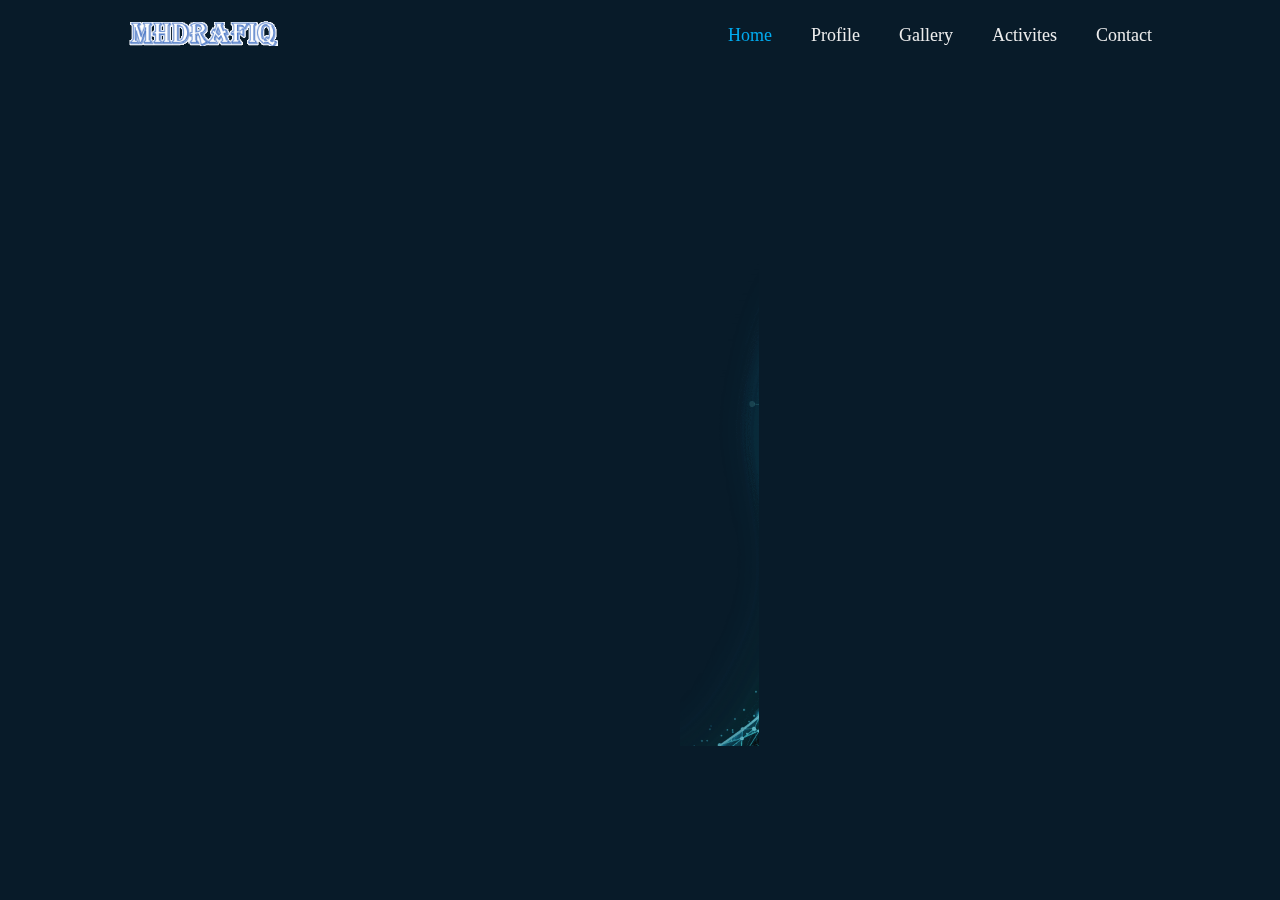
<file: uts/index.html>
<!DOCTYPE html>
<html lang="en">
<head>
    <meta charset="UTF-8">
    <meta name="viewport" content="width=device-width, initial-scale=1.0">
    <title>UTS</title>
    <link rel="stylesheet" href="css/reset.css">
    <link rel="stylesheet" href="css/home.css">
</head>
<body>
    <header class="header">
        <a href="#" class="logo"><img src="gambar/logo.png" width="150px" height="26px"></a>
        <nav class="navbar">
            <a href="#" class="aktif">Home</a>
            <a href="profile/index.html">Profile</a>
            <a href="gallery/index.html">Gallery</a>
            <a href="activites/index.html">Activites</a>
            <a href="contact/index.html">Contact</a>
        </nav>
    </header>
    <section class="home">
        <div class="home-content">
            <h1>WELCOME <br> TO <br> MY WEBSITE <br></h1>
        </div>
        <div class="home-imghover">
        </div>
    </section>
    
</body>
</html>
</file>
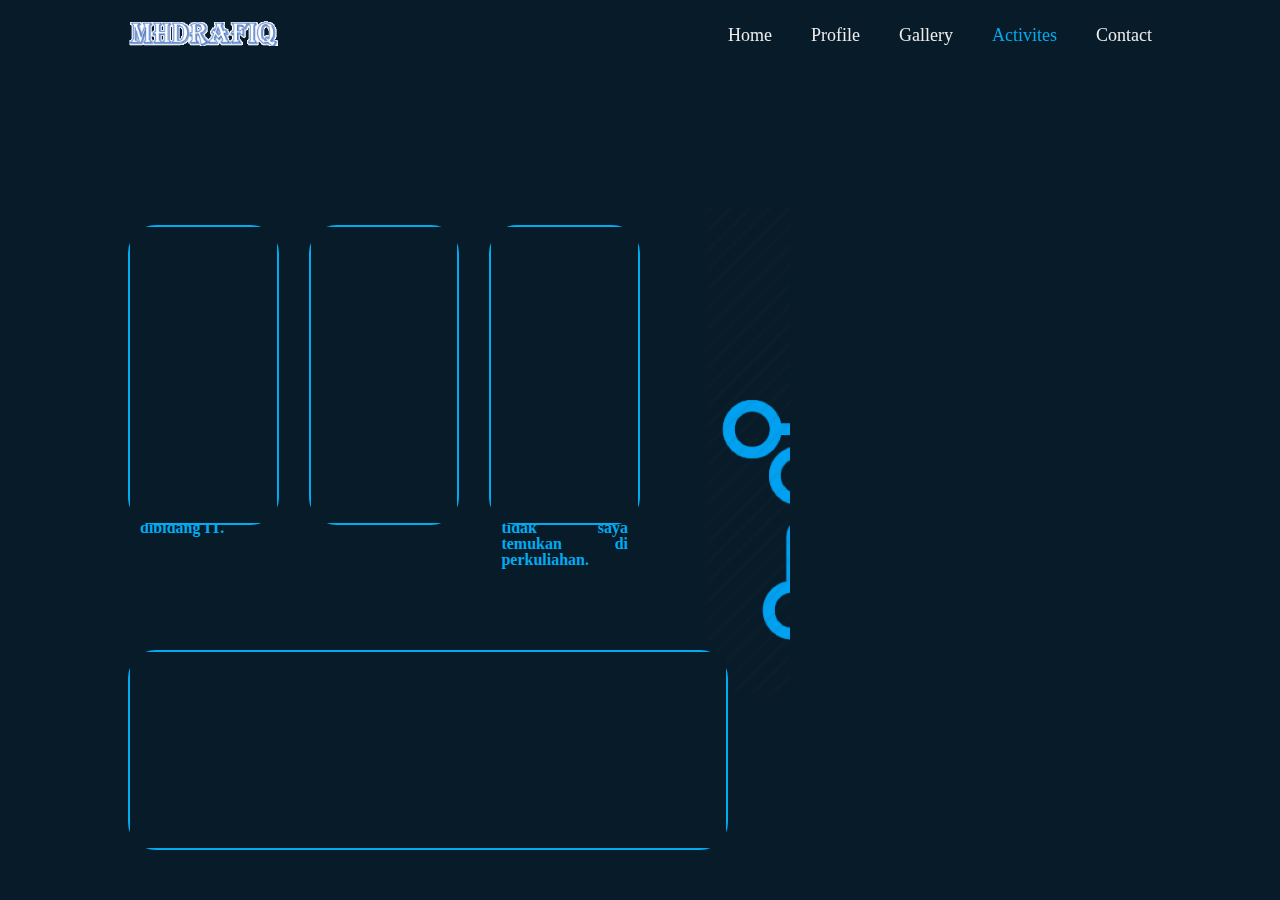
<file: uts/activites/index.html>
<!DOCTYPE html>
<html lang="en">
<head>
    <meta charset="UTF-8">
    <meta name="viewport" content="width=device-width, initial-scale=1.0">
    <title>Document</title>
    <link rel="stylesheet" href="../css/reset.css">
    <link rel="stylesheet" href="../css/activites.css">
</head>
<body>
    <header class="header">
        <a href="#" class="logo"><img src="../gambar/logo.png" width="150px" height="26px"></a>
        <nav class="navbar">
            <a href="../index.html">Home</a>
            <a href="../profile/index.html">Profile</a>
            <a href="../gallery/index.html">Gallery</a>
            <a href="#" class="aktif">Activites</a>
            <a href="../contact/index.html">Contact</a>
        </nav>
    </header>
    <section class="home">
            <div class="content1">
                <h4>SEMINAR</h4>
                <p>Diluar kegiatan akademis, saya aktif dalam pembelajaran atau kelas online yang saya temukan, dan saya sering menghadiri seminar atau workshop untuk terus menigkatkan keahlian dan keterampilan saya dibidang IT.</p>
            </div>
            <div class="content2">
                <h4>KULIAH</h4>
                <p>Saya Kuliah di UIN SUSKA RIAU dengan jrurusan Sistem Informasi, saya belajar mengenai pemograman dasar dan bebarapa ilmu tentang bisnis disana.</p>
            </div>
            <div class="content3">
                <h4>OTODIDAK</h4>
                <p>Diluar kegiatan Kuliah, saya aktif dalam pembelajaran atau kelas online, saya belajar pemograman secara otodidak agar memperluas pengetahuan saya. Terkadang ada beberapa hal yang saya temukan di pembelajaran otodidak namun tidak saya temukan di perkuliahan.</p>
            </div>
        <span class="home-imghover"></span>
    </section>
    <section class="home1">
        <div class="content">
            <h4>Aktivitas</h4>
        <p>Saya adalah Mahasiswa UIN SUSKA RIAU yang belajar coding dari perkuliahan dan secara mandiri secara Otodidak, Diluar kegiatan akademis, saya aktif dalam pembelajaran atau kelas online yang saya temukan, dan saya sering menghadiri seminar atau workshop untuk terus menigkatkan keahlian dan keterampilan saya dibidang IT.</p>
        </div>
    </section>
</body>
</html>
</file>
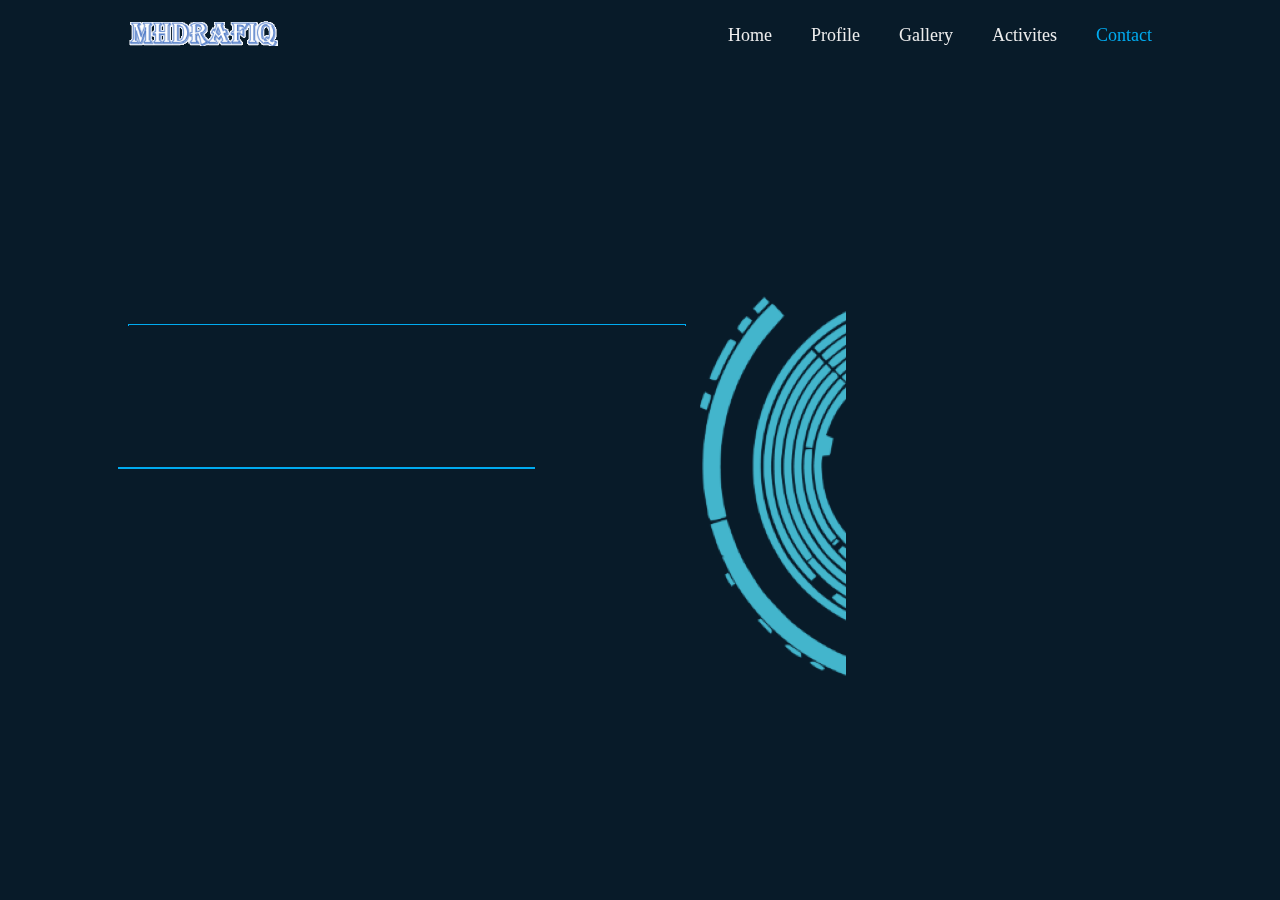
<file: uts/contact/index.html>
<!DOCTYPE html>
<html lang="en">
<head>
    <meta charset="UTF-8">
    <meta name="viewport" content="width=device-width, initial-scale=1.0">
    <title>UTS</title>
    <link rel="stylesheet" href="../css/reset.css">
    <link rel="stylesheet" href="../css/contact.css">
</head>
<body>
    <header class="header">
        <a href="#" class="logo"><img src="../gambar/logo.png" width="150px" height="26px"></a>
        <nav class="navbar">
            <a href="../index.html">Home</a>
            <a href="../profile/index.html">Profile</a>
            <a href="../gallery/index.html">Gallery</a>
            <a href="../activites/index.html">Activites</a>
            <a href="#" class="aktif">Contact</a>
        </nav>
    </header>
    <section class="home">
        <div class="home-content">
            <h3>CONTACT INFO</h3>
            <div class="box">
                <div class="col-4">
                    <h4>Address</h4>
                    <p>Jln. Sudirman, Pekanbaru, Riau</p>
                </div>
                <div class="col-4">
                    <h4>Email</h4>
                    <p>mrafiq18@gmail.com</p>
                </div>
                <div class="col-4">
                    <h4>Telp</h4>
                    <p>08123456789</p>
                </div>
                <div class="col-4">
                    <h4>WhatsApp</h4>
                    <p>08123456789</p>
                </div>
                <div class="col-5">
                    <h4>Twitter</h4>
                    <a href="https://twitter.com/Twitter">
                        <img src="../gambar/twitter.png" alt="">
                    </a>
                </div>
                <div class="col-5">
                    <h4>Facebook</h4>
                    <a href="https://web.facebook.com/?_rdc=1&_rdr">
                        <img src="../gambar/facebook.png" alt="">
                    </a>
                </div>
                <div class="col-5">
                    <h4>Instagram</h4>
                    <a href="https://www.instagram.com/?hl=en">
                        <img src="../gambar/instagram.png" alt="">
                    </a>
                </div>
            </div>
        </div>
        <span class="home-imghover"></span>
    </section>
    
</body>
</html>
</file>
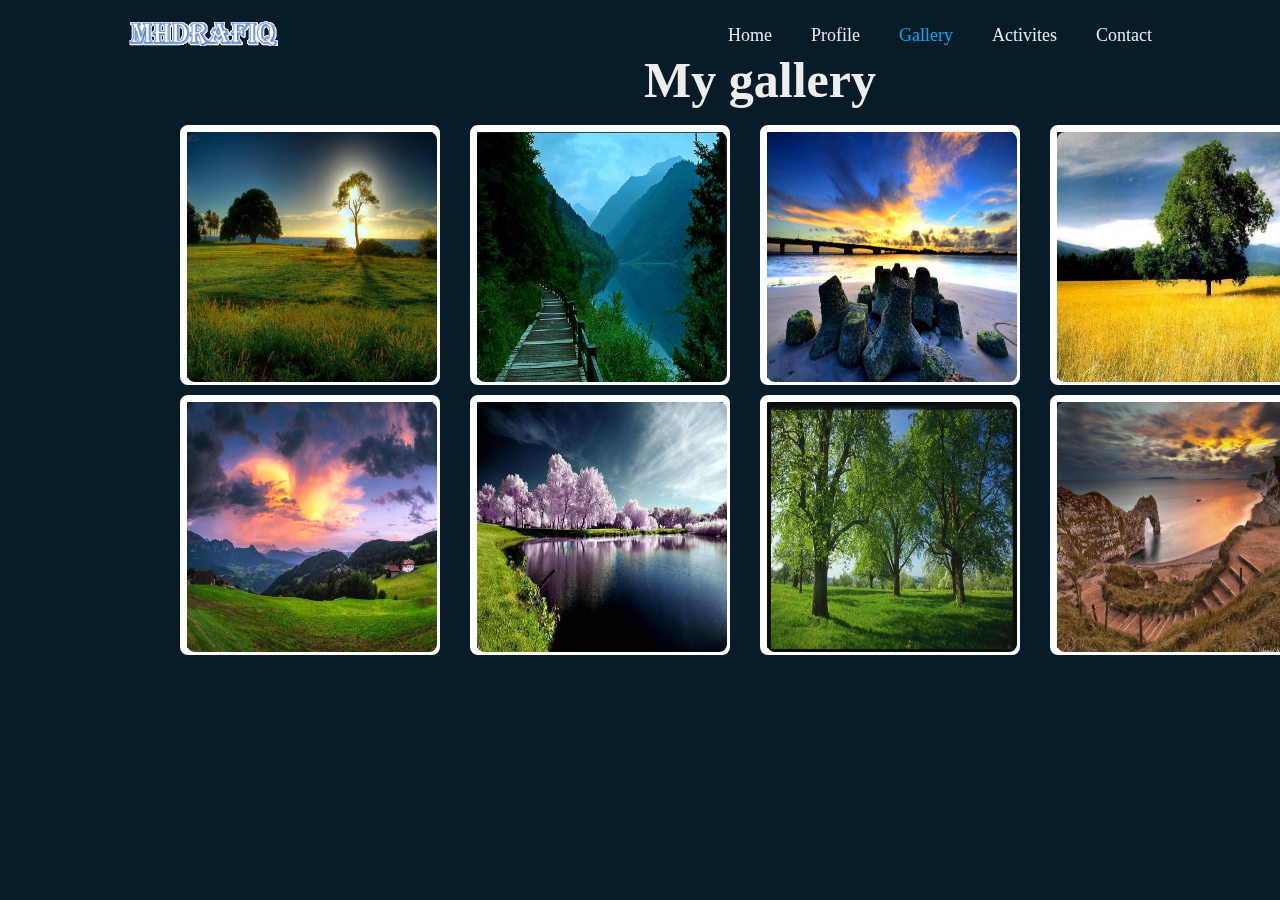
<file: uts/gallery/index.html>
<!DOCTYPE html>
<html lang="en">
<head>
    <meta charset="UTF-8">
    <meta name="viewport" content="width=device-width, initial-scale=1.0">
    <title>Document</title>
    <link rel="stylesheet" href="../css/reset.css">
    <link rel="stylesheet" href="../css/gallery.css">
    <link rel="stylesheet" href="../css/galery.css">
</head>
<body>
    <header class="header">
        <a href="#" class="logo"><img src="../gambar/logo.png" width="150px" height="26px"></a>
        <nav class="navbar">
            <a href="../index.html">Home</a>
            <a href="../profile/index.html">Profile</a>
            <a href="#" class="aktif">Gallery</a>
            <a href="../activites/index.html">Activites</a>
            <a href="../contact/index.html">Contact</a>
        </nav>
    </header>
    <div class="container">
        <h1>My gallery</h1>
        <ul class="gallery">
            <li>
                <a href="#gambar1">
                    <img src="../gambar/thumb/1.jpg" width="250px" height="250px">
                    <span>Nature 1</span>
                </a>
                <div class="overlay" id="gambar1">
                    <a href="#" class="close">x close</a>
                    <a href="#gambar8" class="prev">prev</a>
                    <img src="../gambar/full/1.jpg" alt="">
                    <a href="#gambar2" class="next">next</a>
                </div>
            </li>
            <li>
                <a href="#gambar2">
                    <img src="../gambar/thumb/2.jpg" width="250px" height="250px">
                    <span>Nature 2</span>
                </a>
                <div class="overlay" id="gambar2">
                    <a href="#" class="close">x close</a>
                    <a href="#gambar1" class="prev">prev</a>
                    <img src="../gambar/full/2.jpg" alt="">
                    <a href="#gambar3" class="next">next</a>
                </div>
            </li>
            <li>
                <a href="#gambar3">
                    <img src="../gambar/thumb/3.jpg" width="250px" height="250px">
                    <span>Nature 3</span>
                </a>
                <div class="overlay" id="gambar3">
                    <a href="#" class="close">x close</a>
                    <a href="#gambar2" class="prev">prev</a>
                    <img src="../gambar/full/3.jpg" alt="">
                    <a href="#gambar4" class="next">next</a>
                </div>
            </li>
            <li>
                <a href="#gambar4">
                    <img src="../gambar/thumb/4.jpg" width="250px" height="250px">
                    <span>Nature 4</span>
                </a>
                <div class="overlay" id="gambar4">
                    <a href="#" class="close">x close</a>
                    <a href="#gambar3" class="prev">prev</a>
                    <img src="../gambar/full/4.jpg" alt="">
                    <a href="#gambar5" class="next">next</a>
                </div>
            </li>
            <li>
                <a href="#gambar5">
                    <img src="../gambar/thumb/5.jpg" width="250px" height="250px">
                    <span>Nature 5</span>
                </a>
                <div class="overlay" id="gambar5">
                    <a href="#" class="close">x close</a>
                    <a href="#gambar4" class="prev">prev</a>
                    <img src="../gambar/full/5.jpg" alt="">
                    <a href="#gambar6" class="next">next</a>
                </div>
            </li>
            <li>
                <a href="#gambar6">
                    <img src="../gambar/thumb/6.jpg" width="250px" height="250px">
                    <span>Nature 6</span>
                </a>
                <div class="overlay" id="gambar6">
                    <a href="#" class="close">x close</a>
                    <a href="#gambar5" class="prev">prev</a>
                    <img src="../gambar/full/6.jpg" alt="">
                    <a href="#gambar7" class="next">next</a>
                </div>
            </li>
            <li>
                <a href="#gambar7">
                    <img src="../gambar/thumb/7.jpg" width="250px" height="250px">
                    <span>Nature 7</span>
                </a>
                <div class="overlay" id="gambar7">
                    <a href="#" class="close">x close</a>
                    <a href="#gambar6" class="prev">prev</a>
                    <img src="../gambar/full/7.jpg" alt="">
                    <a href="#gambar8" class="next">next</a>
                </div>
            </li>
            <li>
                <a href="#gambar8">
                    <img src="../gambar/thumb/8.jpg" width="250px" height="250px">
                    <span>Nature 8</span>
                </a>
                <div class="overlay" id="gambar8">
                    <a href="#" class="close">x close</a>
                    <a href="#gambar7" class="prev">prev</a>
                    <img src="../gambar/full/8.jpg" alt="">
                    <a href="#gambar1" class="next">next</a>
                </div>
            </li>
            <div class="clear"></div>
        </ul>
    </div>
</body>
</html>
</file>
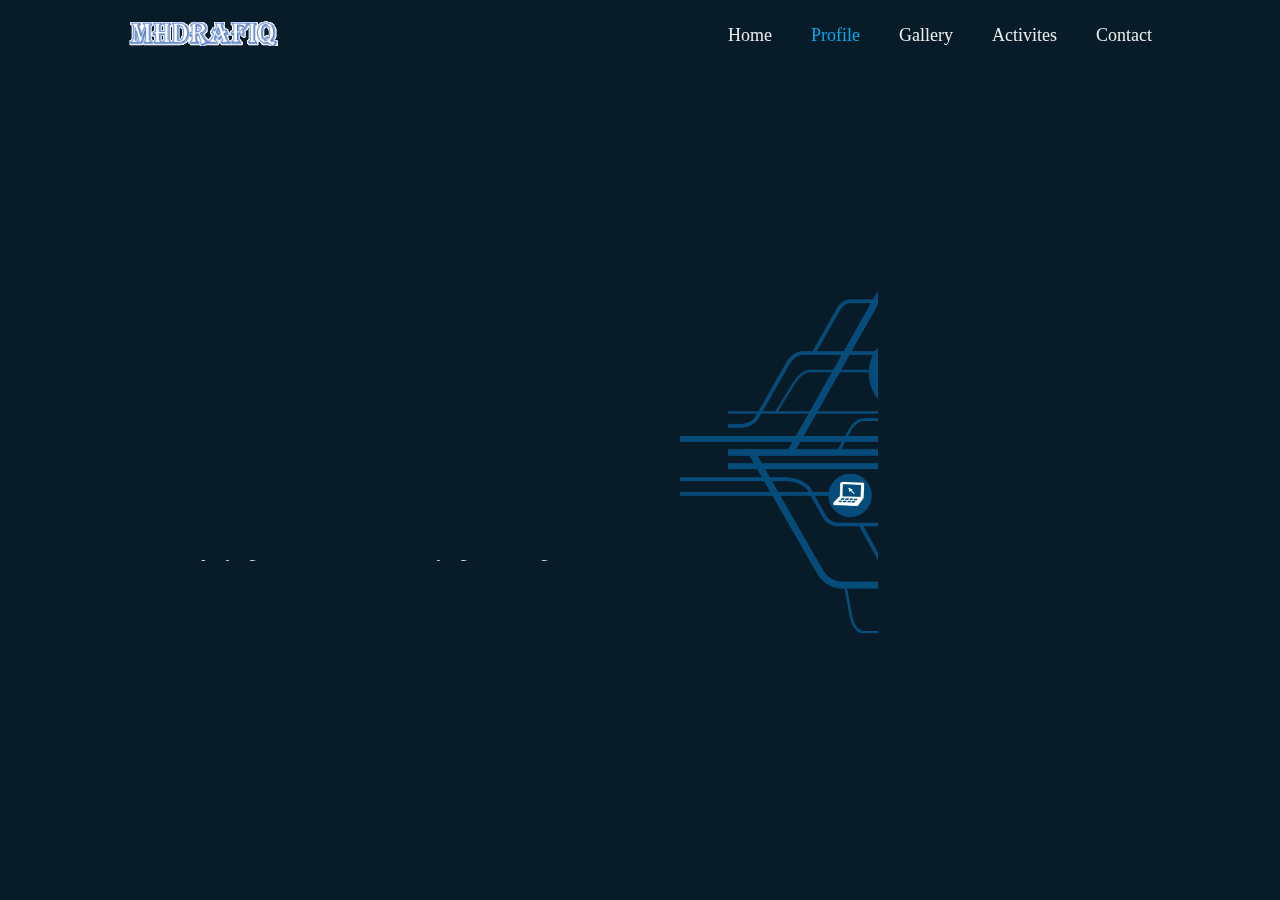
<file: uts/profile/index.html>
<!DOCTYPE html>
<html lang="en">
<head>
    <meta charset="UTF-8">
    <meta name="viewport" content="width=device-width, initial-scale=1.0">
    <title>Document</title>
    <link rel="stylesheet" href="../css/reset.css">
    <link rel="stylesheet" href="../css/profile.css">
</head>
<body>
    <header class="header">
        <a href="#" class="logo"><img src="../gambar/logo.png" width="150px" height="26px"></a>
        <nav class="navbar">
            <a href="../index.html">Home</a>
            <a href="#" class="aktif">Profile</a>
            <a href="../gallery/index.html">Gallery</a>
            <a href="../activites/index.html">Activites</a>
            <a href="../contact/index.html">Contact</a>
        </nav>
    </header>
    <section class="home">
        <div class="home-content">
            <h1>Hi, Saya Muhammad Rafiq Pohan</h1>
            <h3>Mahasiswa Uin Suska Riau</h3>
            <p>Saya adalah seorang mahasiswa yang antusias dan bersemangat dalam belajar bidang IT, dengan minat khusus dalam pemograman web. Saya percaya bahwa pembelajaran terus-menerus adalah kunci kesuksesan. Dalam karir saya, saya bercita-cita untuk menjadi seorang web developer yang kreatif dan inovatif dimasa yang akan datang</p>
        </div>
        <div class="home-imghover"></div>
    </section>
    
</body>
</html>
</file>
<file: uts/css/home.css>
* {
    margin: 0;
    padding: 0;
    box-sizing: border-box;
    font-family: 'Poppins', sans-serif;
}
body {
    background: #081b29;
    color: #ededed;
}
.header {
    position: fixed;
    top: 0;
    left: 0;
    width: 100%;
    padding: 20px 10%;
    background: transparent;
    display: flex;
    justify-content: space-between;
    align-items: center;
    z-index: 9999;
}
.navbar a {
    position: relative;
    font-size: 18px;
    color: #ededed;
    text-decoration: none;
    font-weight: 500;
    margin-left: 35px;
    transition: .3s;
}
.navbar a:hover,
.navbar a.aktif {
    color: #00abf0;
}
.home {
    height: 100vh;
    background: url(../gambar/contoh9.png) no-repeat;
    background-position: right;
    margin-right: 0;
    display: flex;
    align-items: center;
    padding: 0 10%;
}
.home-content {
    position: relative;
    text-align: center;
    background: #00abf0;
    opacity: 0.3;
    color: #081b29;
    width: 700px;
    font-size: 56px;
    border-radius: 8px;
    font-weight: 700;
    line-height: 1.2;
    transition: 1.5s;
}
.home-content ::before{
    content: '';
    position: absolute;
    top: 0;
    right: 0;
    width: 100%;
    height: 100%;
    background: #081b29;
    animation: animasikanan 1s ease forwards;
    animation-delay: 1s;
}
.home-content:hover {
    background: #081b29;
    color: #00f0e4;
    border: 10px solid #00abf0;
}
.home-imghover {
    position: relative;
    top: 0;
    right: -80px;
    width: 600px;
    height: 100%;
    background: transparent;
    transition: 3s;
}
.home-imghover:hover {
    background: #081b29;
    opacity: .8;
}
.home-imghover::after{
    content: '';
    position: absolute;
    top: 0;
    right: 0;
    width: 100%;
    height: 100%;
    background: #081b29;
    animation: animasikanan 1s ease forwards;
    animation-delay: 1.3s;
}

@keyframes animasikanan {
    100% {
        width: 0;
    }
}
</file>
<file: uts/css/activites.css>
* {
    margin: 0;
    padding: 0;
    box-sizing: border-box;
    font-family: 'Poppins', sans-serif;
}
body {
    background: #081b29;
    color: #ededed;
}
.header {
    position: fixed;
    top: 0;
    left: 0;
    width: 100%;
    padding: 20px 10%;
    background: transparent;
    display: flex;
    justify-content: space-between;
    align-items: center;
    z-index: 9999;
}
.navbar a {
    position: relative;
    font-size: 18px;
    color: #ededed;
    text-decoration: none;
    font-weight: 500;
    margin-left: 35px;
    transition: .3s;
}
.navbar a:hover,
.navbar a.aktif {
    color: #00abf0;
}
.home {
    height: 100vh;
    background: url(../gambar/contoh3.png) no-repeat;
    background-position: right;
    margin-right: 80px;
    display: flex;
    align-items: center;
    padding: 0 10%;
}

.content1 {
    margin-top: -150px;
    position: relative;
    width: 200px;
    height: 300px;
    border: 2px solid #00abf0;
    margin-right: 30px;
    border-radius: 28px;
    transition: .7s;
    text-align: center;
    font-weight: 600;
    padding: 10px;
    color: #00abf0;
}
.content1 h4 {
    border-bottom: 2px solid #00abf0;
    margin-top: 10px;
    padding-bottom: 5px;
    transition: .7s;
}
.content1 p {
    margin-top: 10px;
    text-align: justify;
}
.content1:hover {
    margin-bottom: -30px;
    color: #081b29;
    background-color: #00abf0;
    border: 2px solid blue;
    opacity: .5;
}
.content1::before{
    content: '';
    position: absolute;
    top: 0;
    right: 0;
    width: 100%;
    height: 100%;
    background: #081b29;
    animation: animasikanan 1s ease forwards;
    animation-delay: .5s;
}
.content2 {
    margin-top: -150px;
    position: relative;
    width: 200px;
    height: 300px;
    border: 2px solid #00abf0;
    margin-right: 30px;
    border-radius: 28px;
    transition: .7s;
    text-align: center;
    font-weight: 600;
    padding: 10px;
    color: #00abf0;
}
.content2 h4 {
    border-bottom: 2px solid #00abf0;
    margin-top: 10px;
    padding-bottom: 5px;
    transition: .7s;
}
.content2 p {
    margin-top: 10px;
    text-align: justify;
}
.content2:hover {
    margin-bottom: 30px;
    color: #081b29;
    background-color: #00abf0;
    border: 2px solid blue;
    opacity: .5;
}
.content2::before{
    content: '';
    position: absolute;
    top: 0;
    right: 0;
    width: 100%;
    height: 100%;
    background: #081b29;
    animation: animasikanan 1s ease forwards;
    animation-delay: 1s;
}
.content3 {
    margin-top: -150px;
    position: relative;
    width: 200px;
    height: 300px;
    border: 2px solid #00abf0;
    border-radius: 28px;
    transition: .7s;
    text-align: center;
    font-weight: 600;
    padding: 10px;
    color: #00abf0;
}
.content3 h4 {
    border-bottom: 2px solid #00abf0;
    margin-top: 10px;
    padding-bottom: 5px;
    transition: .7s;
}
.content3 p {
    margin-top: 10px;
    text-align: justify;
}
.content3:hover {
    margin-bottom: -30px;
    color: #081b29;
    background-color: #00abf0;
    border: 2px solid blue;
    opacity: .5;
}
.content3::before{
    content: '';
    position: absolute;
    top: 0;
    right: 0;
    width: 100%;
    height: 100%;
    background: #081b29;
    animation: animasikanan 1s ease forwards;
    animation-delay: 1.5s;
}
.home-imghover {
    position: relative;
    top: 0;
    right: -150px;
    width: 600px;
    height: 100%;
    background: transparent;
    transition: 3s;
}
.home-imghover:hover {
    background: #081b29;
    opacity: .8;
}
.home-imghover::after{
    content: '';
    position: absolute;
    top: 0;
    right: 0;
    width: 100%;
    height: 100%;
    background: #081b29;
    animation: animasikanan 1s ease forwards;
    animation-delay: 2s;
}
.home1 {
    position: absolute;
    /* width: 600px;
    height: 200px; */
    margin-left: 150px;
    margin-top: -180px;
    margin-right: 80px;
    /* display: flex; */
    padding: 0 10%;
}
.content {
    position: relative;
    margin-top: -70px;
    width: 600px;
    height: 200px;
    margin-left: -150px;
    border: 2px solid #00abf0;
    border-radius: 28px;
    transition: .7s;
    text-align: center;
    font-weight: 600;
    padding: 10px;
    color: #00abf0;
}
.content h4 {
    border-bottom: 2px solid #00abf0;
    margin-top: 10px;
    padding-bottom: 5px;
    transition: .7s;
}
.content p {
    margin-top: 10px;
    text-align: justify;
}
.content:hover {
    margin-bottom: 10px;
    color: #081b29;
    background-color: #00abf0;
    border: 2px solid blue;
    opacity: .5;
}
.content::before{
    content: '';
    position: absolute;
    top: 0;
    right: 0;
    width: 100%;
    height: 100%;
    background: #081b29;
    animation: animasikanan 1s ease forwards;
    animation-delay: 2s;
}
@keyframes animasikanan {
    100% {
        width: 0;
    }
}
</file>
<file: uts/css/contact.css>
* {
    margin: 0;
    padding: 0;
    box-sizing: border-box;
    font-family: 'Poppins', sans-serif;
}
body {
    background: #081b29;
    color: #ededed;
}
.header {
    position: fixed;
    top: 0;
    left: 0;
    width: 100%;
    padding: 20px 10%;
    background: transparent;
    display: flex;
    justify-content: space-between;
    align-items: center;
    z-index: 9999;
}
.navbar a {
    position: relative;
    font-size: 18px;
    color: #ededed;
    text-decoration: none;
    font-weight: 500;
    margin-left: 35px;
    transition: .3s;
}
.navbar a:hover,
.navbar a.aktif {
    color: #00abf0;
}
.home {
    height: 100vh;
    background: url(../gambar/contoh6.png) no-repeat;
    background-position: right;
    margin-right: 80px;
    display: flex;
    align-items: center;
    padding: 0 10%;
}
.home-content {
    max-width: 600px;
}
.home-content h1 {
    font-size: 56px;
    font-weight: 700;
    line-height: 1.2;
}
.home-content h3 {
    position: relative;
    margin-top: 10px;
    font-size: 32px;
    font-weight: 700;
    color: #00abf0;
}
.home-content h3::before{
    content: '';
    position: absolute;
    top: 0;
    right: 0;
    width: 100%;
    height: 100%;
    background: #081b29;
    animation: animasikanan 1s ease forwards;
    animation-delay: 1s;
}
.home-content p {
    font-size: 16px;
    margin: 20px 0 40px;

}
.home-imghover {
    position: relative;
    top: 0;
    right: -160px;
    width: 700px;
    height: 100%;
    background: transparent;
    transition: 3s;
}
.home-imghover:hover {
    background: #081b29;
    opacity: .8;
}
.home-imghover::after{
    content: '';
    position: absolute;
    top: 0;
    right: 0;
    width: 100%;
    height: 100%;
    background: #081b29;
    animation: animasikanan 1s ease forwards;
    animation-delay: 3s;
}
.box {
    border: 1px solid #00abf0;
}
.box .col-4 {
    position: relative;
    width: 25%;
    padding: 20px;
    box-sizing: border-box;
    text-align: center;
    float: left;
}
.box .col-4::before{
    content: '';
    position: absolute;
    top: 0;
    right: 0;
    width: 100%;
    height: 100%;
    background: #081b29;
    animation: animasikanan 1s ease forwards;
    animation-delay: 1s;
}
.box .col-4 h4 {
    margin: 10px 0;
}
.box .col-5 {
    position: relative;
    left: -150px;
    border-top: 2px solid #00abf0;
}
.box .col-5 {
    width: 25%;
    padding: 20px;
    box-sizing: border-box;
    text-align: center;
    float: left;
}
.box .col-5::before{
    content: '';
    position: absolute;
    top: 0;
    right: 0;
    width: 100%;
    height: 100%;
    background: #081b29;
    animation: animasikanan 1s ease forwards;
    animation-delay: 2s;
}
.box .col-5 h4 {
    margin: 10px 0;
}
@keyframes animasikanan {
    100% {
        width: 0;
    }
}
</file>
<file: uts/css/gallery.css>
* {
    margin: 0;
    padding: 0;
    box-sizing: border-box;
    font-family: 'Poppins', sans-serif;
}
body {
    background: #081b29;
    color: #ededed;
}
.header {
    position: fixed;
    top: 0;
    left: 0;
    width: 100%;
    padding: 20px 10%;
    background: transparent;
    display: flex;
    justify-content: space-between;
    align-items: center;
    z-index: 9999;
}
.navbar a {
    position: relative;
    font-size: 18px;
    color: #ededed;
    text-decoration: none;
    font-weight: 500;
    margin-left: 35px;
    transition: .3s;
}
.navbar a:hover,
.navbar a.aktif {
    color: #00abf0;
}
.imghover {
    position: absolute;
    top: 0;
    right: 30px;
    width: 500px;
    height: 100%;
    background: transparent;
    transition: 3s;
}
.imghover:hover {
    background: #081b29;
    opacity: .8;
}
@keyframes animasikanan {
    100% {
        width: 0;
    }
}
</file>
<file: uts/css/galery.css>
.container {
    text-align: center;
    position: relative;
    top: 30px;
    left: 60px;
    width: 1200px;
    margin: auto 100px;
    padding: 20px;
    border-radius: 4px;
    padding-bottom: 10px;
}
.container h1 {
    padding-bottom: 15px;
    font-size: 50px;
    font-weight: 700;
    line-height: 1.2;
}
.gallery li {
    width: 260px;
    height: 260px;
    /* overflow: hidden; */
    border: 7px solid #ffffff;
    float: left;
    margin-right: 30px;
    position: relative;
}
.gallery li,
.gallery li img,
.gallery li span {
    border-radius: 8px;
    margin-bottom: 10px;
}
.gallery li span {
    padding-bottom: 30px;
    display: block;
    width: 250px;
    height: 250px;
    background-color: rgba(101, 94, 94, 0.5);
    position: absolute;
    top: 0;
    text-align: center;
    line-height: 250px;
    color: aquamarine;
    text-shadow: 2px 2px 2px #ddd;
    opacity: 0;
    transform: scale(0) rotate(0);
    transition: 1s;
}
.gallery li a:hover span {
    opacity: 1;
    transform: scale(1) rotate(360deg);
}
.clear {
    clear: both;
}
.overlay {
    width: 0;
    height: 0;
    overflow: hidden;
    position: fixed;
    top: 0;
    left: 0;
    background: rgba(0,0,0,0);
    z-index: 9999;
    transition: 1s;
    text-align: center;
    padding: 100px 0;
}
.overlay:target {
    width: auto;
    height: auto;
    right: 0;
    bottom: 0;
    background: rgba(0,0,0,.8);
}
.overlay img {
    max-height: 100%;
    box-shadow: 2px 2px 7px rgba(0,0,0,0.5);
}
.overlay:target img {
    animation: zoomdanfade 1s;
    border-radius: 0;
}
.overlay .close {
    position: absolute;
    top: 50px;
    left: 50%;
    margin-left: -30px;
    color: #ddd;
    text-decoration: none;
    background-color: #021a07;
    border: 1px solid white;
    line-height: 14px;
    padding: 5px;
    opacity: 0;
}
.overlay:target .close {
    animation: slideDown .5s .5s forwards;
}
.overlay:target .next,
.overlay:target .prev {
    animation: fade .5s .5s forwards;
}
.next, .prev {
    width: 93px;
    height: 93px;
    background-image: url(../gambar/thumb/next.png);
    position: absolute;
    text-indent: -999999px;
    top: 30%;
    margin-left: 30px;
    opacity: 0;
}
.prev {
    background-image: url(../gambar/thumb/prev.png);
    margin-left: -130px;
}
@keyframes fade {
    0% {
        opacity: 0;
    }
    100%{
        opacity: 1;
    }
}
@keyframes zoomdanfade {
    0% {
        transform: scale(0);
        opacity: 0;
    }
    100% {
        transform: scale(1);
        opacity: 1;
    }
}
@keyframes slideDown {
    0% {
        opacity: 0;
        margin-top: -20px;
    }
    100% {
        opacity: 1;
        margin-top: 0;
    }
}
</file>
<file: uts/css/profile.css>
* {
    margin: 0;
    padding: 0;
    box-sizing: border-box;
    font-family: 'Poppins', sans-serif;
}
body {
    background: #081b29;
    color: #ededed;
}
.header {
    position: fixed;
    top: 0;
    left: 0;
    width: 100%;
    padding: 20px 10%;
    background: transparent;
    display: flex;
    justify-content: space-between;
    align-items: center;
    z-index: 9999;
}
.navbar a {
    position: relative;
    font-size: 18px;
    color: #ededed;
    text-decoration: none;
    font-weight: 500;
    margin-left: 35px;
    transition: .3s;
}
.navbar a:hover,
.navbar a.aktif {
    color: #00abf0;
}
.home {
    height: 100vh;
    background: url(../gambar/contoh1.png) no-repeat;
    background-position: right;
    margin-right: 0;
    display: flex;
    align-items: center;
    padding: 0 10%;
}
.home-content {
    max-width: 600px;
}
.home-content h1 {
    position: relative;
    font-size: 56px;
    font-weight: 700;
    line-height: 1.2;
}
.home-content h1::before{
    content: '';
    position: absolute;
    top: 0;
    right: 0;
    width: 100%;
    height: 100%;
    background: #081b29;
    animation: animasikanan 1s ease forwards;
    animation-delay: 1s;
}
.home-content h3 {
    position: relative;
    margin-top: 10px;
    font-size: 32px;
    font-weight: 700;
    color: #00abf0;
}
.home-content h3::before{
    content: '';
    position: absolute;
    top: 0;
    right: 0;
    width: 100%;
    height: 100%;
    background: #081b29;
    animation: animasikanan 1s ease forwards;
    animation-delay: 1.5s;
}
.home-content p {
    position: relative;
    font-size: 16px;
    margin: 20px 0 40px;
}
.home-content p::before{
    content: '';
    position: absolute;
    top: 0;
    right: 0;
    width: 100%;
    height: 100%;
    background: #081b29;
    animation: animasikanan 1s ease forwards;
    animation-delay: 2s;
}
.home-imghover {
    position: relative;
    top: 0;
    right: -150px;
    width: 600px;
    height: 100%;
    background: transparent;
    transition: 3s;
}
.home-imghover:hover {
    background: #081b29;
    opacity: .8;
}
.home-imghover::after{
    content: '';
    position: absolute;
    top: 0;
    right: 0;
    width: 100%;
    height: 100%;
    background: #081b29;
    animation: animasikanan 1s ease forwards;
    animation-delay: 1.3s;
}
@keyframes animasikanan {
    100% {
        width: 0;
    }
}
</file>
